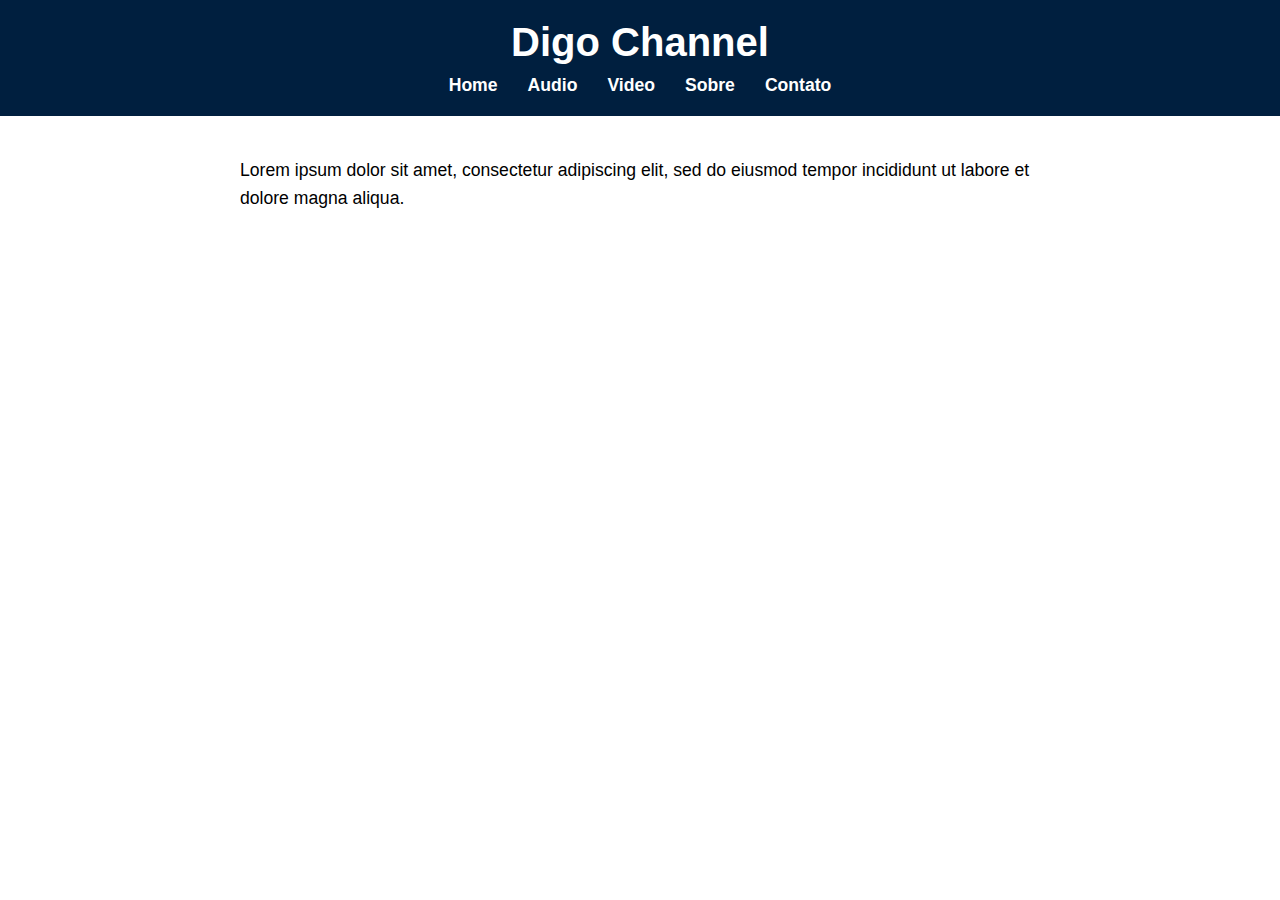
<file: index.html>
<!DOCTYPE html>
<html lang="pt-BR">
<head>
    <meta charset="UTF-8" />
    <meta name="viewport" content="width=device-width, initial-scale=1" />
    <title>Home - Digo Channel</title>
    <link rel="stylesheet" href="style.css" />
    <script src="script.js" defer></script>
</head>
<body>
    
<header>
    <h1>Digo Channel</h1>
    <nav>
        <ul>
            <li><a href="index.html">Home</a></li>
            <li><a href="audio.html">Audio</a></li>
            <li><a href="video.html">Video</a></li>
            <li><a href="sobre.html">Sobre</a></li>
            <li><a href="contato.html">Contato</a></li>
        </ul>
    </nav>
</header>

    <main>
        <p>Lorem ipsum dolor sit amet, consectetur adipiscing elit, sed do eiusmod tempor incididunt ut labore et dolore magna aliqua.</p>
    </main>
</body>
</html>
</file>
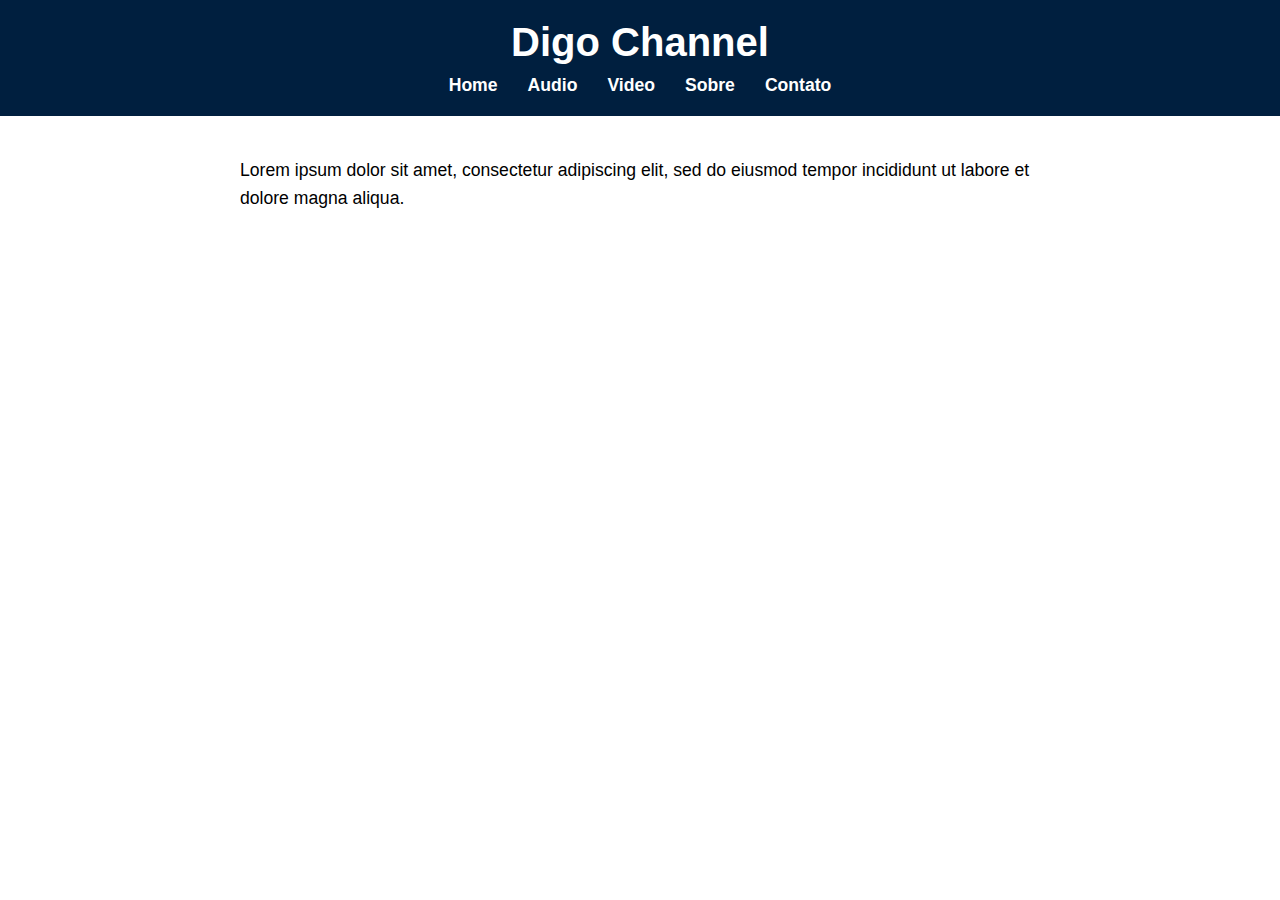
<file: audio.html>
<!DOCTYPE html>
<html lang="pt-BR">
<head>
    <meta charset="UTF-8" />
    <meta name="viewport" content="width=device-width, initial-scale=1" />
    <title>Audio - Digo Channel</title>
    <link rel="stylesheet" href="style.css" />
    <script src="script.js" defer></script>
</head>
<body>
    
<header>
    <h1>Digo Channel</h1>
    <nav>
        <ul>
            <li><a href="index.html">Home</a></li>
            <li><a href="audio.html">Audio</a></li>
            <li><a href="video.html">Video</a></li>
            <li><a href="sobre.html">Sobre</a></li>
            <li><a href="contato.html">Contato</a></li>
        </ul>
    </nav>
</header>

    <main>
        <p>Lorem ipsum dolor sit amet, consectetur adipiscing elit, sed do eiusmod tempor incididunt ut labore et dolore magna aliqua.</p>
    </main>
</body>
</html>
</file>
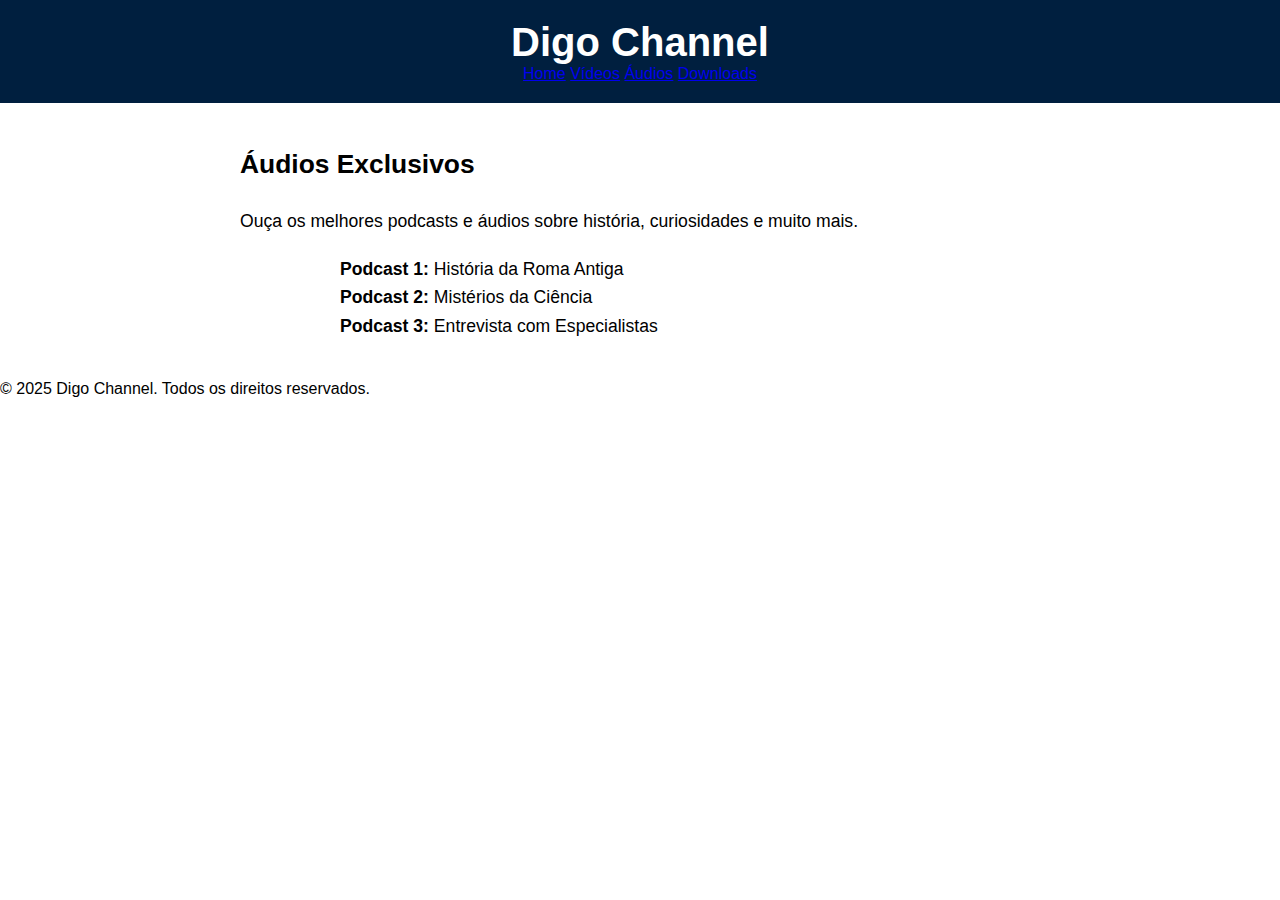
<file: audios.html>
<!DOCTYPE html>
<html lang="pt-BR">
<head>
  <meta charset="UTF-8" />
  <meta name="viewport" content="width=device-width, initial-scale=1" />
  <title>Digo Channel - Áudios</title>
  <link rel="stylesheet" href="style.css" />
</head>
<body>
  <header>
    <h1>Digo Channel</h1>
    <nav>
      <a href="index.html">Home</a>
      <a href="videos.html">Vídeos</a>
      <a href="audios.html">Áudios</a>
      <a href="downloads.html">Downloads</a>
    </nav>
  </header>

  <main>
    <h2>Áudios Exclusivos</h2>
    <p>Ouça os melhores podcasts e áudios sobre história, curiosidades e muito mais.</p>

    <ul style="list-style: none; padding: 0; max-width: 600px; margin: 20px auto; text-align: left;">
      <li><strong>Podcast 1:</strong> História da Roma Antiga</li>
      <li><strong>Podcast 2:</strong> Mistérios da Ciência</li>
      <li><strong>Podcast 3:</strong> Entrevista com Especialistas</li>
    </ul>
  </main>

  <footer>
    <p>&copy; 2025 Digo Channel. Todos os direitos reservados.</p>
  </footer>
</body>
</html>
</file>
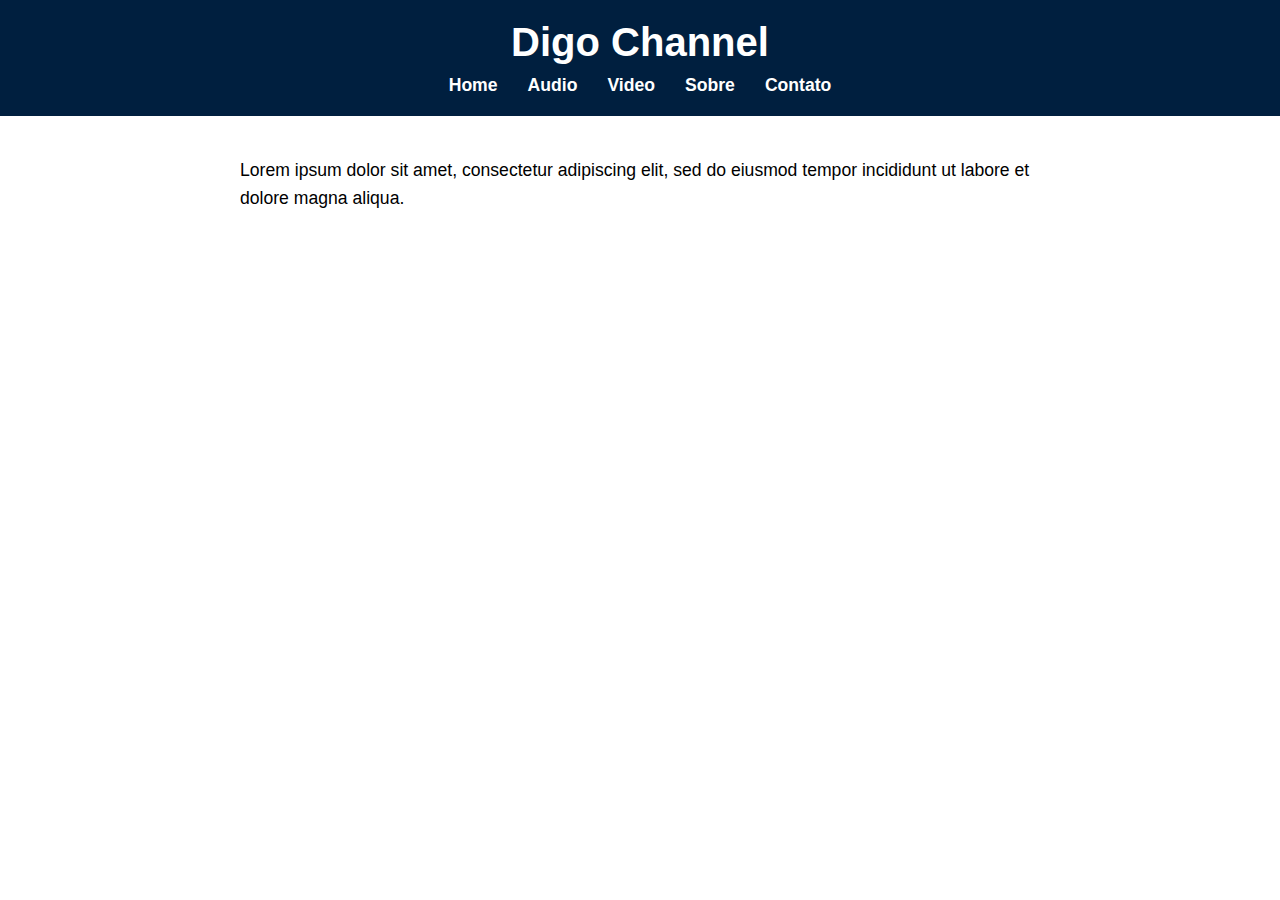
<file: contato.html>
<!DOCTYPE html>
<html lang="pt-BR">
<head>
    <meta charset="UTF-8" />
    <meta name="viewport" content="width=device-width, initial-scale=1" />
    <title>Contato - Digo Channel</title>
    <link rel="stylesheet" href="style.css" />
    <script src="script.js" defer></script>
</head>
<body>
    
<header>
    <h1>Digo Channel</h1>
    <nav>
        <ul>
            <li><a href="index.html">Home</a></li>
            <li><a href="audio.html">Audio</a></li>
            <li><a href="video.html">Video</a></li>
            <li><a href="sobre.html">Sobre</a></li>
            <li><a href="contato.html">Contato</a></li>
        </ul>
    </nav>
</header>

    <main>
        <p>Lorem ipsum dolor sit amet, consectetur adipiscing elit, sed do eiusmod tempor incididunt ut labore et dolore magna aliqua.</p>
    </main>
</body>
</html>
</file>
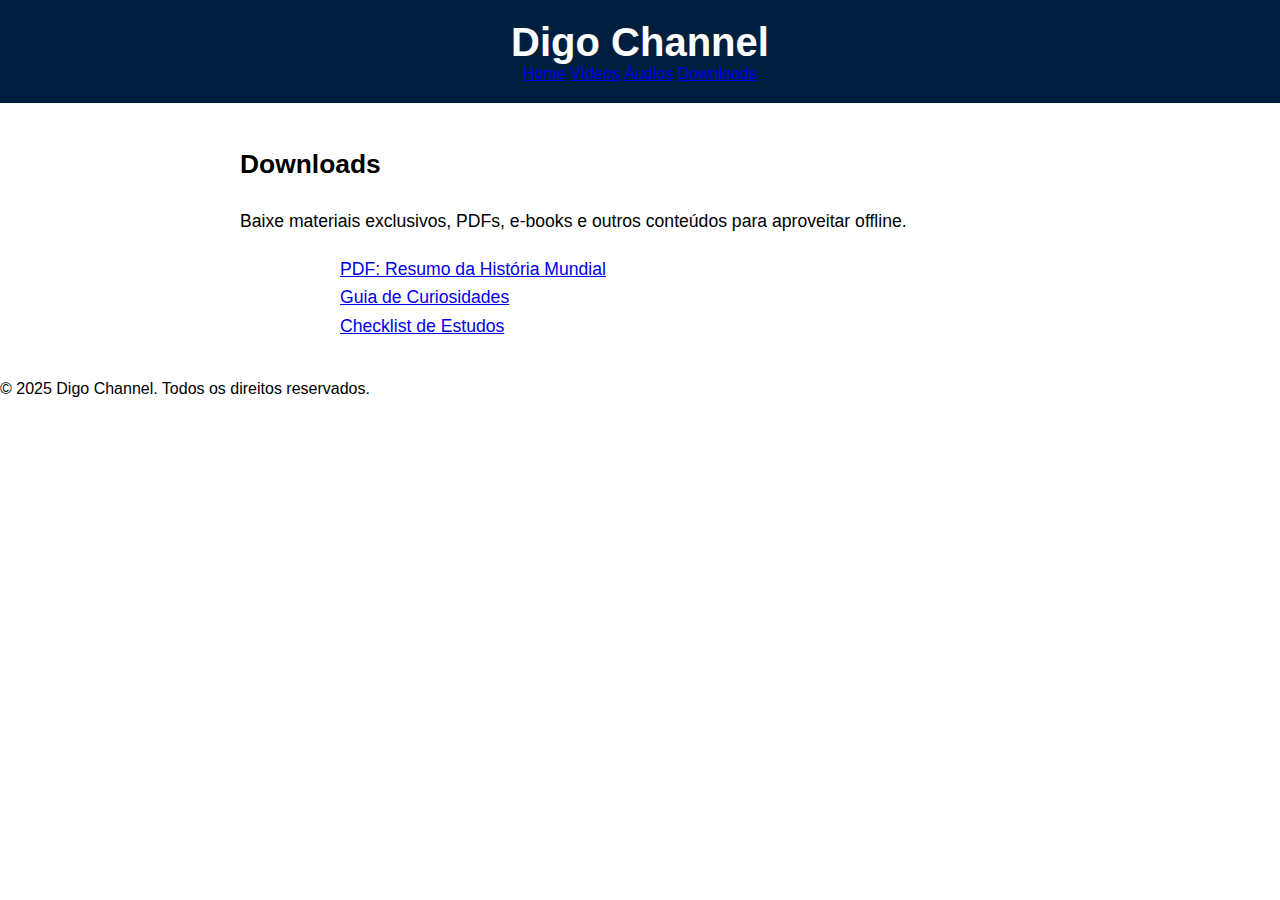
<file: downloads.html>
<!DOCTYPE html>
<html lang="pt-BR">
<head>
  <meta charset="UTF-8" />
  <meta name="viewport" content="width=device-width, initial-scale=1" />
  <title>Digo Channel - Downloads</title>
  <link rel="stylesheet" href="style.css" />
</head>
<body>
  <header>
    <h1>Digo Channel</h1>
    <nav>
      <a href="index.html">Home</a>
      <a href="videos.html">Vídeos</a>
      <a href="audios.html">Áudios</a>
      <a href="downloads.html">Downloads</a>
    </nav>
  </header>

  <main>
    <h2>Downloads</h2>
    <p>Baixe materiais exclusivos, PDFs, e-books e outros conteúdos para aproveitar offline.</p>

    <ul style="list-style: none; padding: 0; max-width: 600px; margin: 20px auto; text-align: left;">
      <li><a href="#" download>PDF: Resumo da História Mundial</a></li>
      <li><a href="#" download>Guia de Curiosidades</a></li>
      <li><a href="#" download>Checklist de Estudos</a></li>
    </ul>
  </main>

  <footer>
    <p>&copy; 2025 Digo Channel. Todos os direitos reservados.</p>
  </footer>
</body>
</html>
</file>
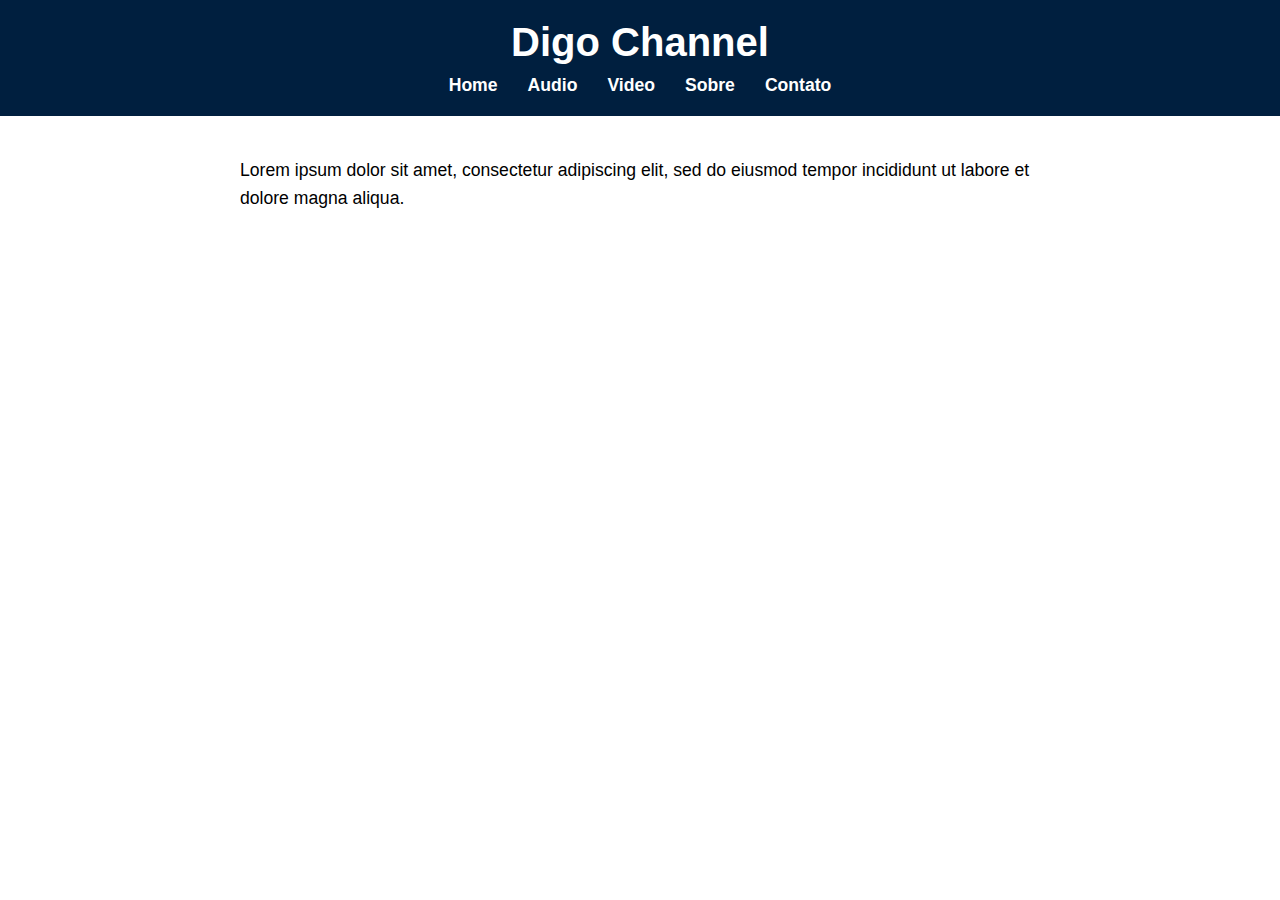
<file: sobre.html>
<!DOCTYPE html>
<html lang="pt-BR">
<head>
    <meta charset="UTF-8" />
    <meta name="viewport" content="width=device-width, initial-scale=1" />
    <title>Sobre - Digo Channel</title>
    <link rel="stylesheet" href="style.css" />
    <script src="script.js" defer></script>
</head>
<body>
    
<header>
    <h1>Digo Channel</h1>
    <nav>
        <ul>
            <li><a href="index.html">Home</a></li>
            <li><a href="audio.html">Audio</a></li>
            <li><a href="video.html">Video</a></li>
            <li><a href="sobre.html">Sobre</a></li>
            <li><a href="contato.html">Contato</a></li>
        </ul>
    </nav>
</header>

    <main>
        <p>Lorem ipsum dolor sit amet, consectetur adipiscing elit, sed do eiusmod tempor incididunt ut labore et dolore magna aliqua.</p>
    </main>
</body>
</html>
</file>
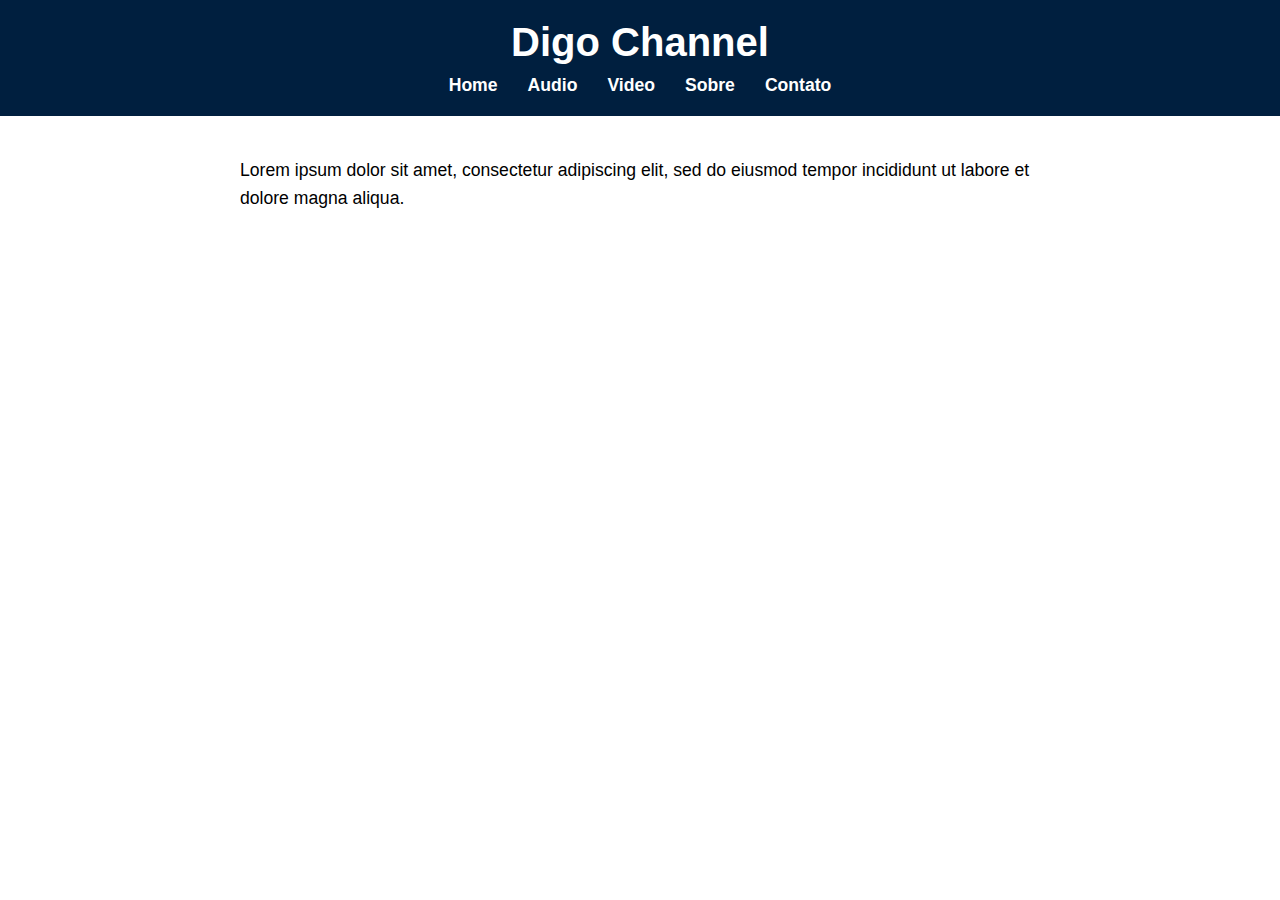
<file: video.html>
<!DOCTYPE html>
<html lang="pt-BR">
<head>
    <meta charset="UTF-8" />
    <meta name="viewport" content="width=device-width, initial-scale=1" />
    <title>Video - Digo Channel</title>
    <link rel="stylesheet" href="style.css" />
    <script src="script.js" defer></script>
</head>
<body>
    
<header>
    <h1>Digo Channel</h1>
    <nav>
        <ul>
            <li><a href="index.html">Home</a></li>
            <li><a href="audio.html">Audio</a></li>
            <li><a href="video.html">Video</a></li>
            <li><a href="sobre.html">Sobre</a></li>
            <li><a href="contato.html">Contato</a></li>
        </ul>
    </nav>
</header>

    <main>
        <p>Lorem ipsum dolor sit amet, consectetur adipiscing elit, sed do eiusmod tempor incididunt ut labore et dolore magna aliqua.</p>
    </main>
</body>
</html>
</file>
<file: style.css>
body {
    margin: 0;
    font-family: Arial, sans-serif;
    background-color: white;
    color: #000;
}

header {
    background-color: #001f3f;
    color: white;
    padding: 20px 0;
    text-align: center;
}

header h1 {
    margin: 0;
    font-size: 2.5em;
}

nav ul {
    list-style: none;
    padding: 10px 0 0 0;
    margin: 0;
    display: flex;
    justify-content: center;
    gap: 30px;
}

nav ul li a {
    color: white;
    text-decoration: none;
    font-weight: bold;
    font-size: 1.1em;
    transition: color 0.3s ease;
}

nav ul li a:hover {
    color: #ffcc00;
}

main {
    max-width: 800px;
    margin: 40px auto;
    padding: 0 20px;
    font-size: 1.1em;
    line-height: 1.6;
}
</file>
